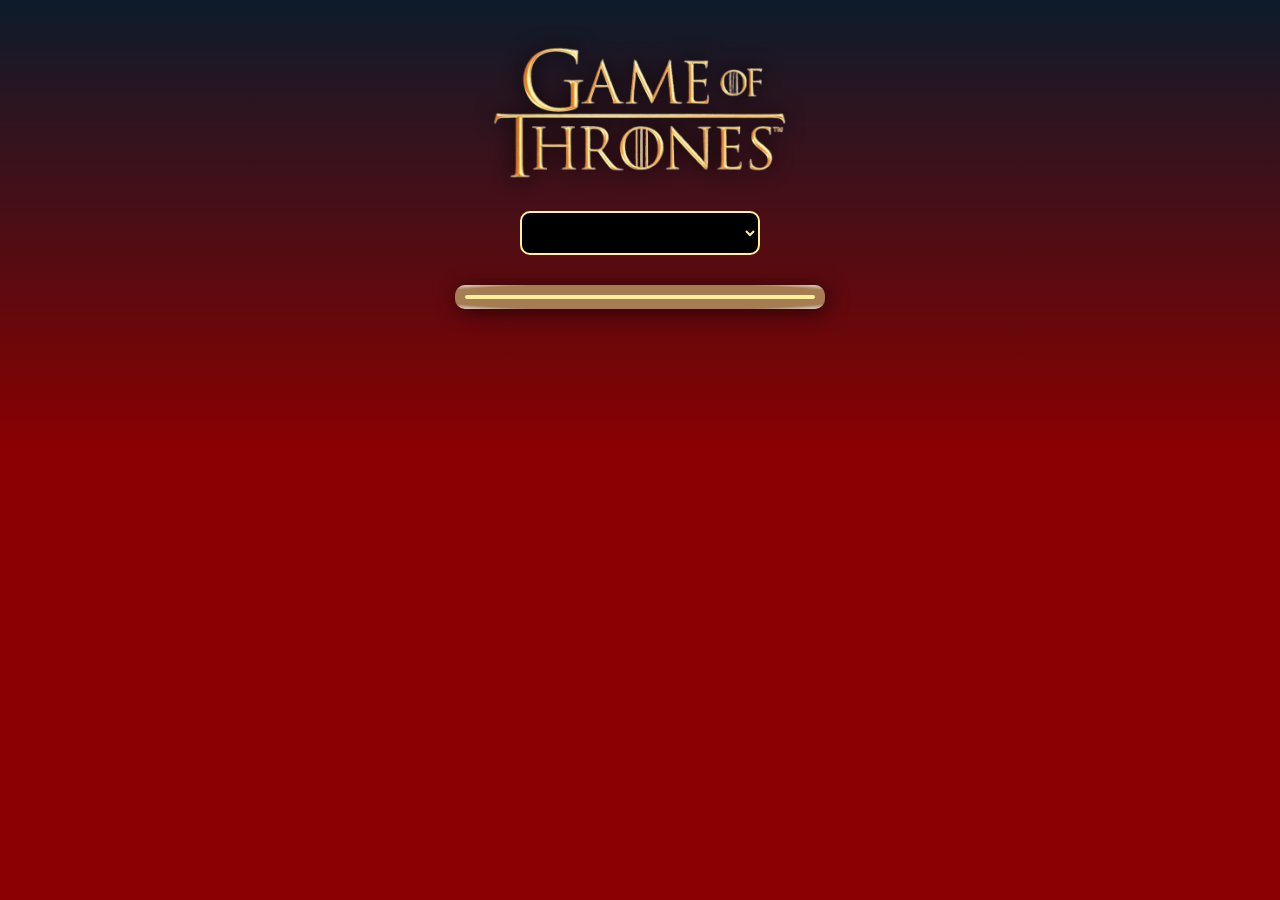
<file: ejercicio1/index.html>
<!DOCTYPE html>
<html lang="es">
<head>
    <meta charset="UTF-8">
    <meta name="viewport" content="width=device-width, initial-scale=1.0">
    <link rel="stylesheet" href="style.css">
    <script src="main.js" defer></script>
    <title>Ejercicio 1 Async</title>
</head>
<body>
    <main>
        <img src="assets/logo.png" alt="" srcset="">
    </main>
    <select id="character-list"></select>
    <div id="imgDiv">
        <img class="character-image">
    </div>
</body>
</html>
</file>
<file: ejercicio1/style.css>
@import url('https://fonts.googleapis.com/css2?family=Cinzel:wght@400..900&display=swap');

* {
    margin: 0;
    padding: 0;
    box-sizing: border-box;
}

body {
    display: flex;
    flex-direction: column;
    align-items: center;
    height: 100vh;
    min-height: fit-content;
  background: linear-gradient(to bottom, #0D1B2A, #8B0000, #8B0000);
}

main {
    margin-top: 30px;
}

main > img {
    width: 20rem;
    height: auto;
    filter: drop-shadow(0 0 10px black);
}

#character-list {
    width: 15rem;
    min-width: fit-content;
    padding: 10px;
    text-align: center;
    background-color: black;
    color: #fff09c;
    border: #fff09c 2px solid;
    border-radius: 10px;
    margin-bottom: 30px;
    font-family: 'cinzel';
}

select:focus {
    color: black;
    background-color: #A67C52;
}

#imgDiv {
    display: flex;
    padding: 10px;
    background:radial-gradient(#A67C52 80%, #E0E1DD);
    border-radius: 10px;
    box-shadow: 3px 3px 20px rgba(0, 0, 0, 0.6);
    margin-bottom: 50px;
}

.character-image {
    min-width: 200px;
    width: 350px;
    border: #fff09c solid 2px;
    border-radius: 10px;
}
/* Animación fade + zoom */
@keyframes fadeZoom {
  0% {
    opacity: 0;
    transform: scale(0.95);
  }
  100% {
    opacity: 1;
    transform: scale(1);
  }
}

/* Clase que aplicaremos al cambiar */
.animate-image {
  animation: fadeZoom 0.5s ease;
}
</file>
